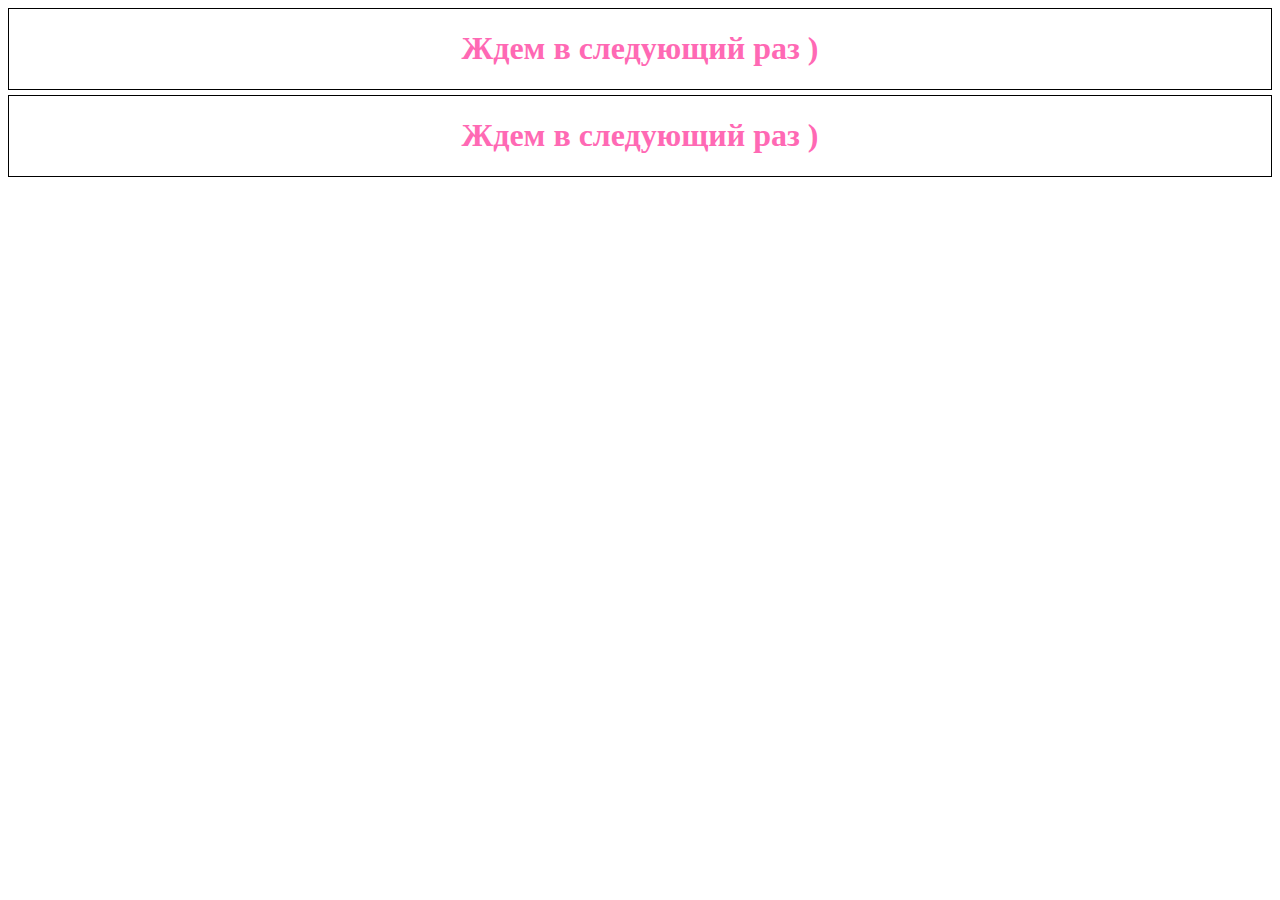
<file: 13_hw_calculator-factorial/index.html>
<!DOCTYPE html>
<html lang="en">
<head>
    <meta charset="UTF-8">
    <title>Title</title>
    <script src="calculator.js"></script>

    <style>
        .wrapper {
            border: 1px solid black;
           /* display: flex;
            justify-content: center;*/
            text-align: center;
            margin-bottom: 5px;
        }

        h1 {
            color: hotpink;
        }
    </style>
</head>
<body>
<div class="wrapper">
    <h1 id="textRes1"></h1>
</div>
<div class="wrapper">
    <h1 id="textRes2"></h1>
</div>
<script>
    document.getElementById("textRes1").innerHTML  = textRes1;
    document.getElementById("textRes2").innerHTML  = textRes2;
</script>
</body>
</html>
</file>
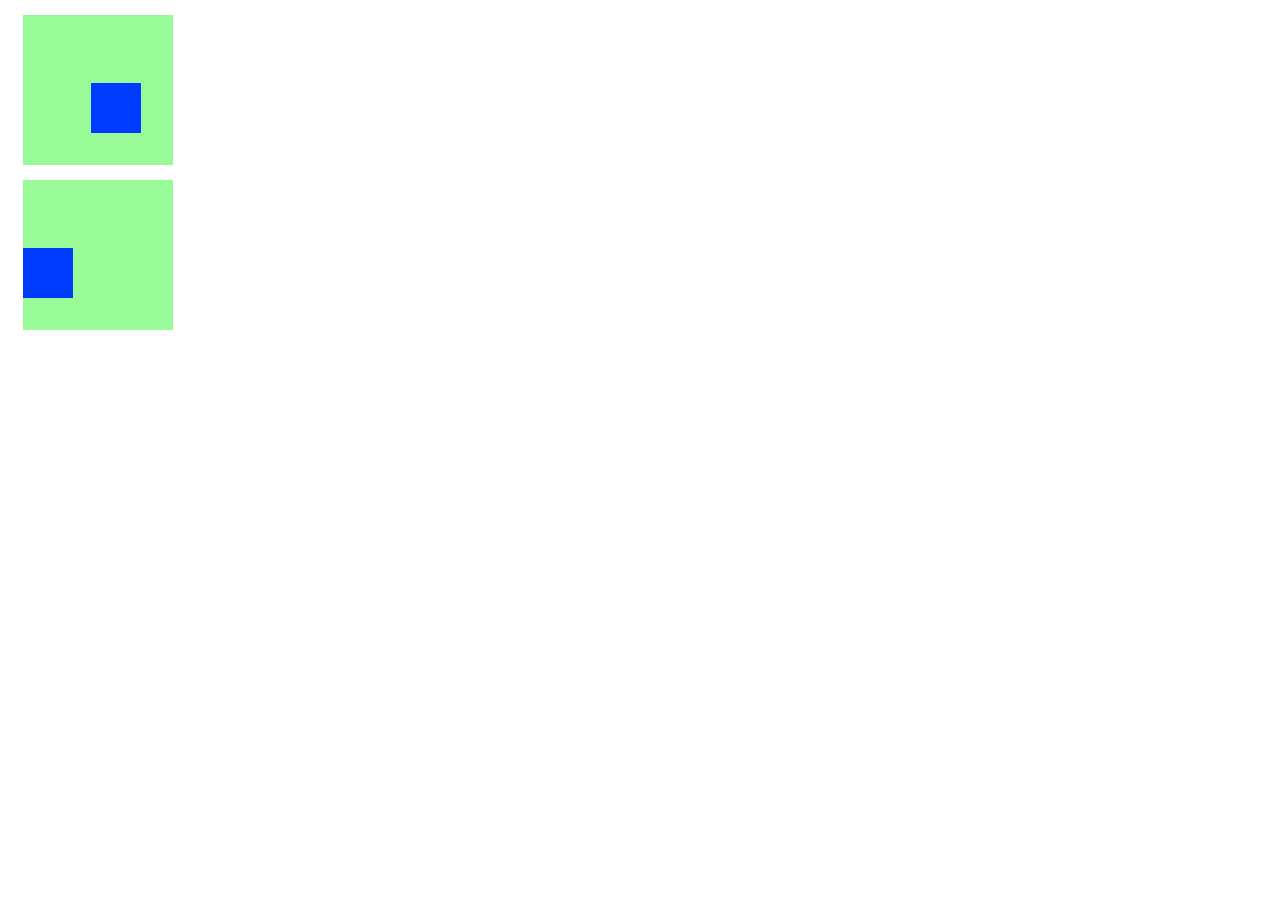
<file: 18_hw_DOM/index.html>
<!doctype html>
<html lang="en">
<head>
    <meta charset="UTF-8">
    <meta name="viewport"
          content="width=device-width, user-scalable=no, initial-scale=1.0, maximum-scale=1.0, minimum-scale=1.0">
    <meta http-equiv="X-UA-Compatible" content="ie=edge">
    <title>Document</title>
    <style>
        .container {
            width: 150px;
            height: 150px;
            margin: 15px;
            background-color: #98fb98;
            position: relative;
        }

        .boxstyle {
            width: 50px;
            height: 50px;
            background-color: #003cff;
            position: absolute;
        }
    </style>
    <script src="script.js" defer></script>
</head>
<body>
<div class='container'>
    <div class="boxstyle box1"></div>
</div>
<div class='container'>
    <div class="boxstyle box2"></div>
</div>

<time id="timeDisplay"></time>

</body>
</html>
</file>
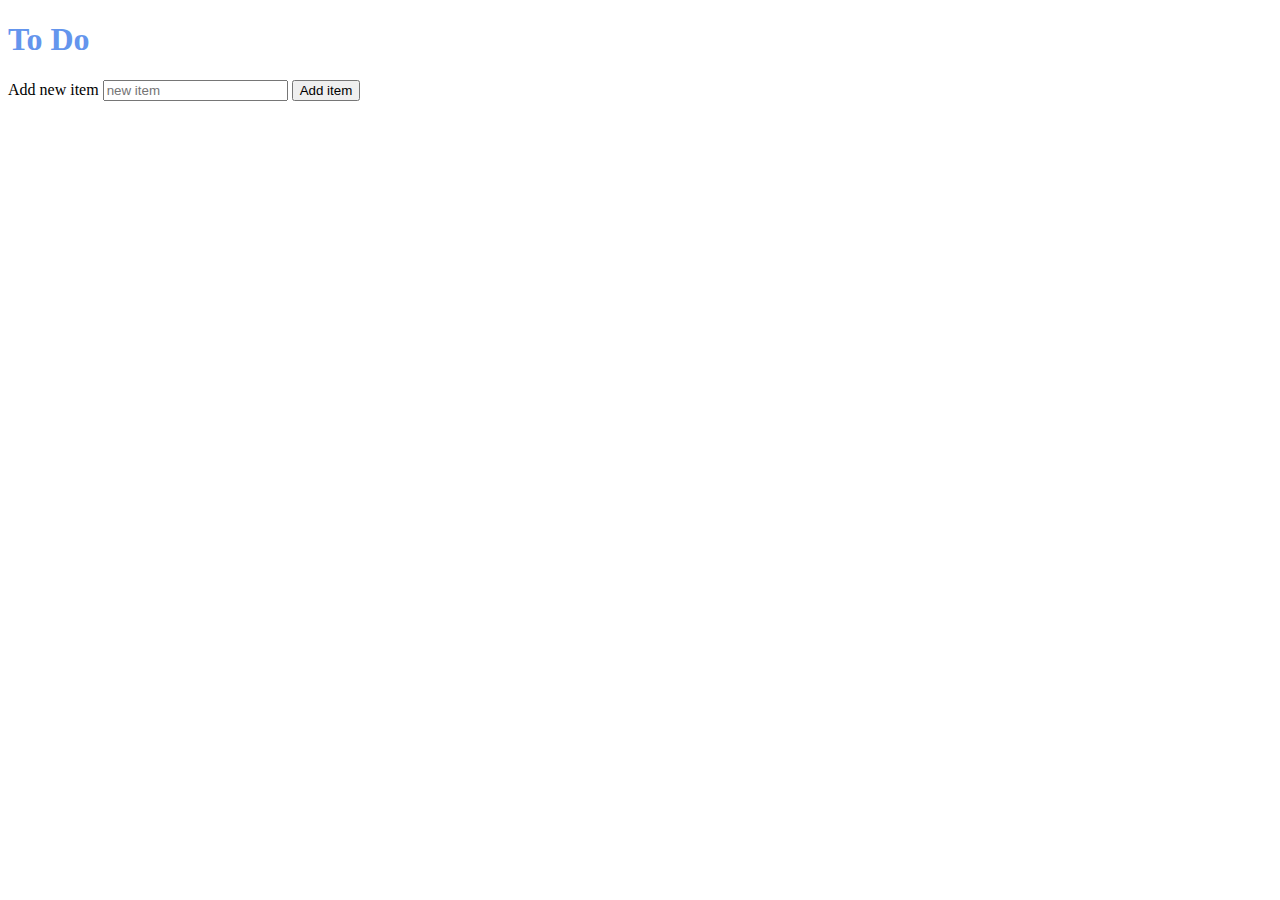
<file: 20_hw_attributes/index.html>
<!DOCTYPE html>
<html lang="en">
<head>
    <meta charset="UTF-8">
    <title>HW20_HO</title>
    <script src="script.js" defer></script>
</head>
<body>
<h1>To Do</h1>
<div>
    <label for="itemList">Add new item</label>
    <input type="text" id="itemList" placeholder="new item">
    <button id="addBtn">Add item</button>
</div>
<ol class="itemOl"></ol>
</body>
</html>
</file>
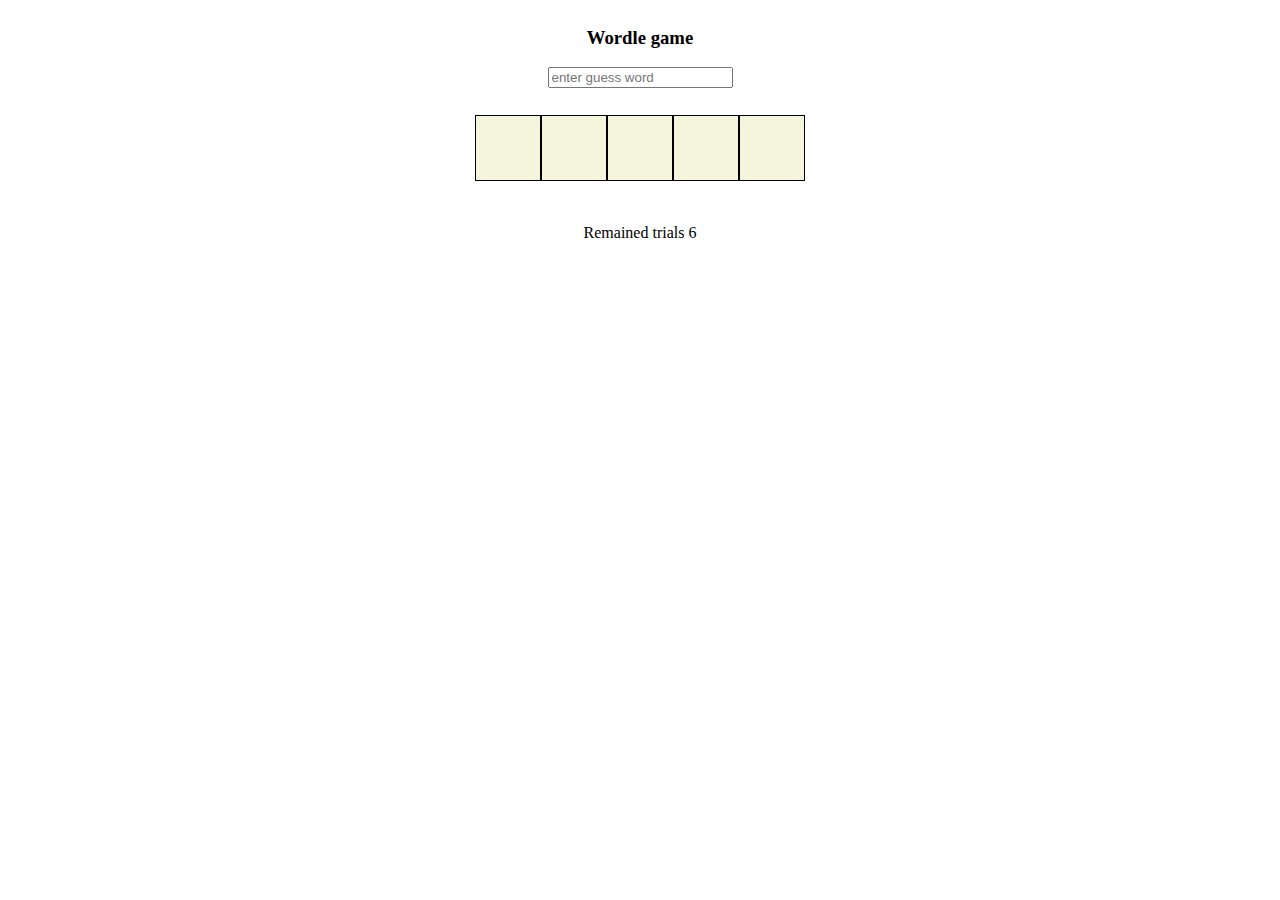
<file: 21_hw_Wordle/index.html>
<!DOCTYPE html>
<html lang="en">
<head>
    <meta charset="UTF-8">
    <title>Wordle</title>
    <link rel="icon" href="wordle.png">
    <link rel="stylesheet" href="styles.css">
    <script src="script.js" defer></script>
</head>
<body>
<header>
    <h3>Wordle game</h3>
</header>
<input id="guessInput" type="text" placeholder="enter guess word" onchange="onChange()">
<section id="guessLetters">

</section>
<section id="gameStatus">
    <p id="trialsRemained"></p>
    <p id="gameResult"></p>
    <button id="playAgain" onclick="startGame()">Play again</button>
</section>
</body>
</html>
</file>
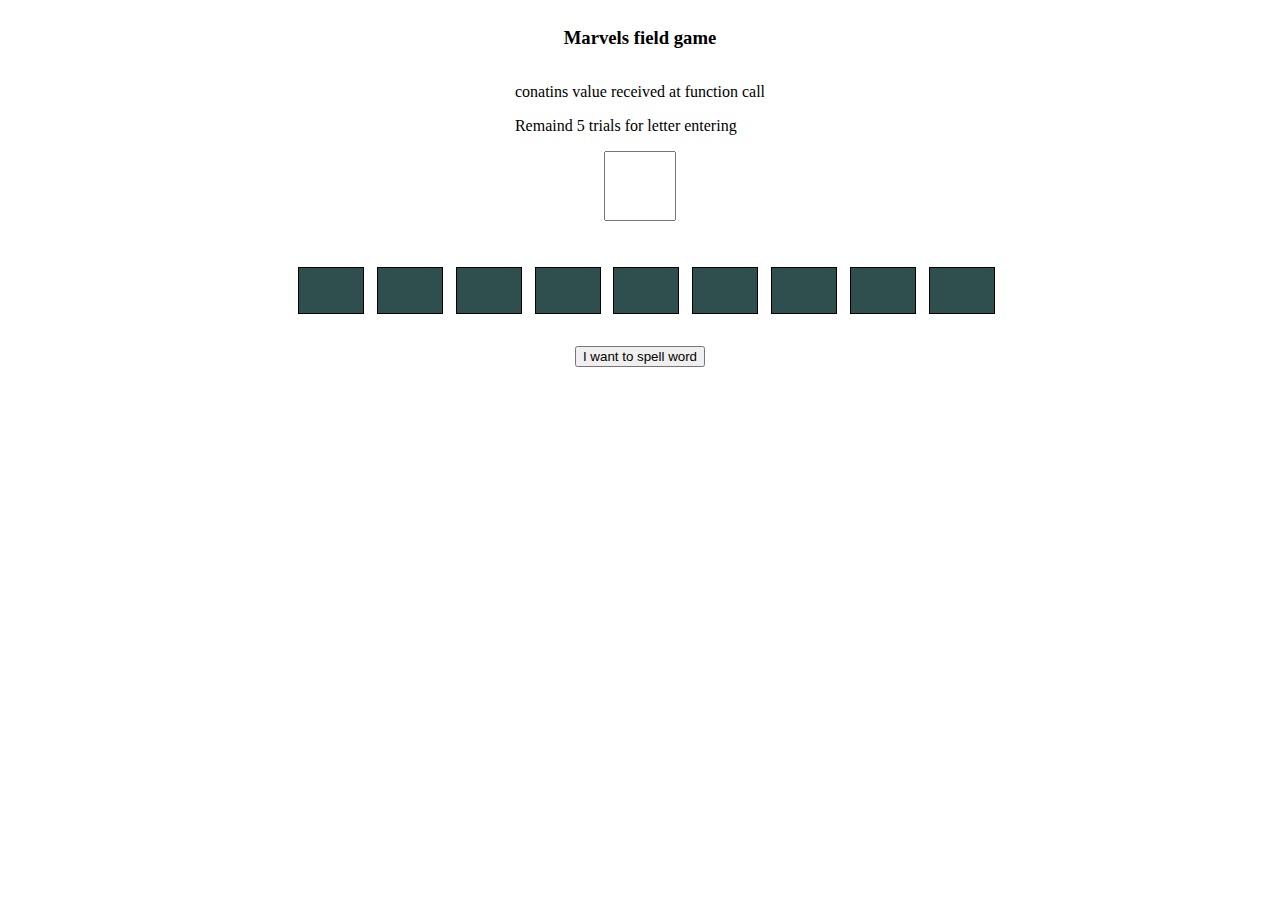
<file: 22_hw_Marvel/index.html>
<!DOCTYPE html>
<html lang="en">
<head>
    <meta charset="UTF-8">
    <title>Title</title>
    <link rel="stylesheet" href="style.css">
    <script src="script.js" defer></script>
</head>
<body>
<header>
    <h3>Marvels field game</h3>
</header>
<section id="field">
    <p id="question"></p>
    <input type="text" id="word-input" placeholder="Enter word" onchange="checkWord()">
    <div id="letter-row">
        <p id="letter-remained"></p>
        <input type="text" id="letter-input" minlength="1" maxlength="1" onchange="checkLetter()">
    </div>
</section>
<section id="word">
</section>
<section class="section_center">
    <p id="result-message"></p>
    <button id="play-again" onclick="startGame()">Play again</button>
</section>
<button id="all-word" onclick="risk()">I want to spell word</button>
</body>
</html>
</file>
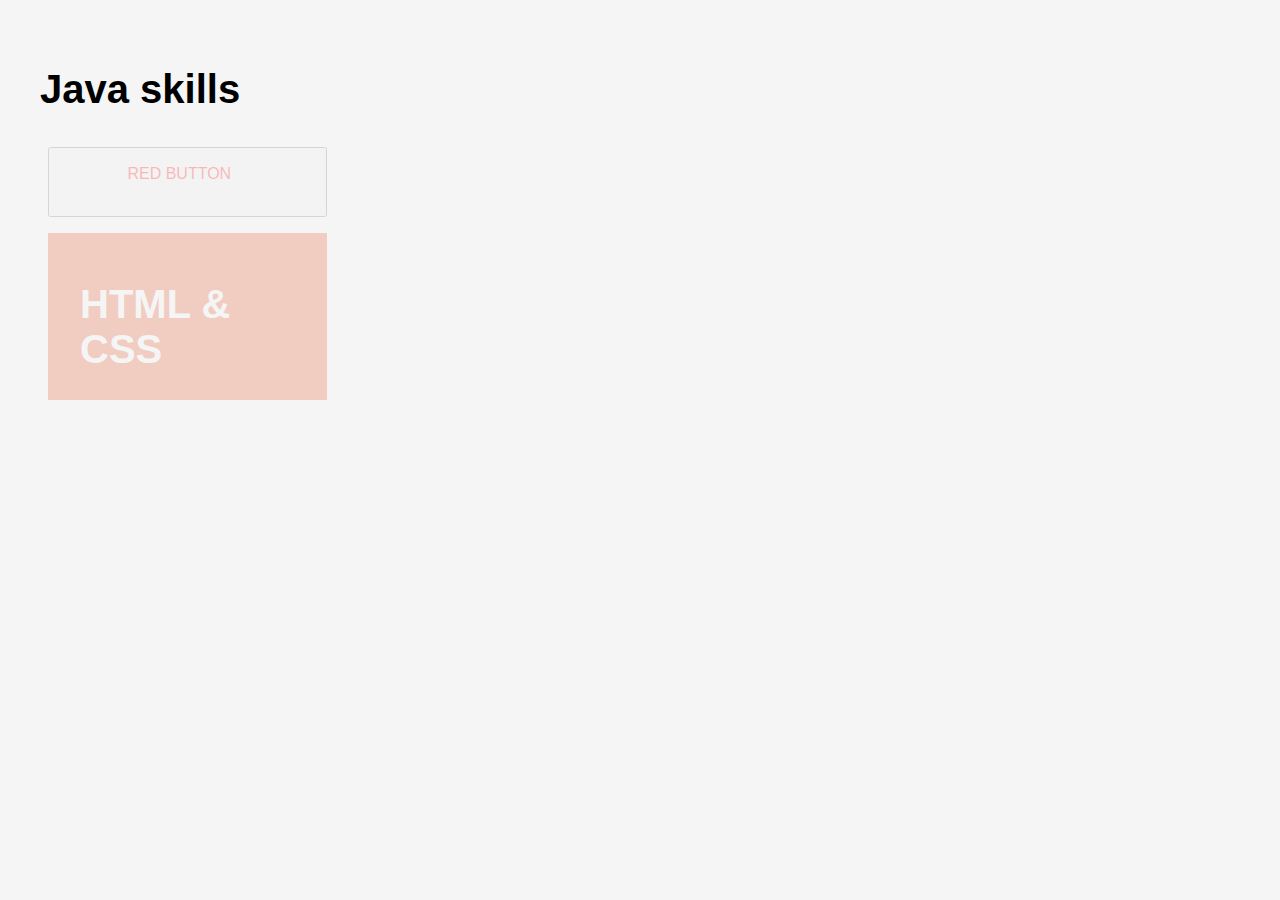
<file: 23_jQuery/index.html>
<!DOCTYPE html>
<html lang="en">
<head>
    <meta charset="UTF-8">
    <title>Skills</title>
    <link rel="stylesheet" href="style.css">
    <script src="https://cdnjs.cloudflare.com/ajax/libs/jquery/3.7.1/jquery.min.js" defer></script>
    <script src="script.js" defer></script>
</head>
<body>
<!--jQuery — это библиотека JavaScript.-->
<h1>Java skills</h1>
<div class="skillset">
    <div class="skill-html">
        <h2>HTML & CSS</h2>
        <div>
            <div class="project-button">Recent projects</div>
            <ul class="projects">
                <li>Coffee</li>
                <li>Dog gallery</li>
                <li>Star wars</li>
                <li>Mobile store</li>
            </ul>
        </div>
    </div>

    <div class="skill-js">
        <h2>Java Script</h2>
        <div>
            <div class="project-button">Recent projects</div>
            <ul class="projects">
                <li>ToDo</li>
                <li>Marvel</li>
                <li>Shop</li>
            </ul>
        </div>
    </div>

    <div class="skill-jquery">
        <h2>jQuery</h2>
        <div>
            <div class="project-button">Recent projects</div>
            <ul class="projects">
                <li>Skills</li>
            </ul>
        </div>
    </div>

    <div class="skill-react">
        <h2>React</h2>
        <div>
            <div class="project-button">Recent projects</div>
            <ul class="projects">
                <li>Comming soon...................</li>
            </ul>
        </div>
    </div>
</div>

</body>
</html>
</file>
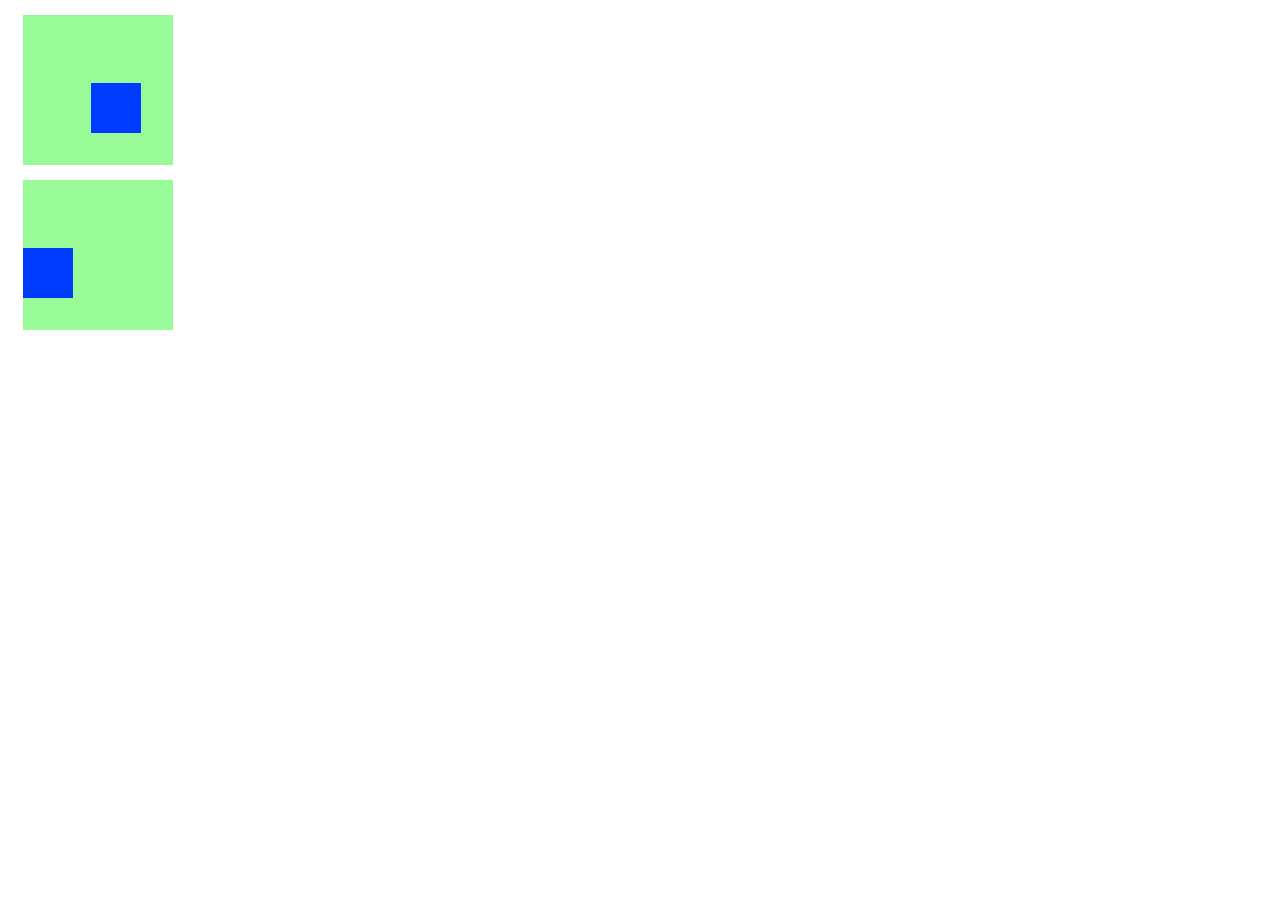
<file: 18_hw_DOM/mainFiles/index.html>
<!doctype html>
<html lang="en">
<head>
    <meta charset="UTF-8">
    <meta name="viewport"
          content="width=device-width, user-scalable=no, initial-scale=1.0, maximum-scale=1.0, minimum-scale=1.0">
    <meta http-equiv="X-UA-Compatible" content="ie=edge">
    <title>Document</title>
    <style>
        .container {
            width: 150px;
            height: 150px;
            margin: 15px;
            background-color: #98fb98;
            position: relative;
        }

        .boxstyle {
            width: 50px;
            height: 50px;
            background-color: #003cff;
            position: absolute;
        }
    </style>
    <script src="script.js" defer></script>
</head>
<body>
<div class='container'>
    <div class="boxstyle box1"></div>
</div>
<div class='container'>
    <div class="boxstyle box2"></div>
</div>

<time id="timeDisplay"></time>

</body>
</html>
</file>
<file: 21_hw_Wordle/styles.css>
body
{
    display: flex;
    flex-direction: column;
    align-items: center;
}
#guessLetters
{
    display: flex;
    flex-direction: row;
    margin-top: 3vh;
}
#gameStatus
{
    margin-top: 3vh;
    display: flex;
    flex-direction: column;
}
#playAgain
{
    display: none;
}
.letter
{
    width: 5vw;
    height: 5vw;
    background-color: beige;
    border: 1px solid black;
    text-align: center;
    font-size: 1.2em;
}
</file>
<file: 22_hw_Marvel/style.css>
body{
    display: flex;
    flex-direction: column;
    align-items: center;
    justify-content: center;
}

#word{
    display: flex;
    margin-top: 5vh;
}
.letter{
    margin-left: 1vw;
    color: darkslategrey;
    background-color: darkslategrey;
    width: 5vw;
    height: 5vh;
    border: 1px solid black;
    text-align: center;
}
#letter-input{
    width: 5vw;
    margin: 1px auto;
    height: 5vw;
    font-size: 2em;
    text-align: center;
}
.section_center{
    display: flex;
    flex-direction: column;
    align-items: center;
    justify-content: center;
}
</file>
<file: 23_jQuery/style.css>
body
{
    font-family: Helvetica, serif;
    padding: 2em;
    background-color: whitesmoke;
}
h1, h2
{
    font-size: 2.5em;
}
.skillset
{
    display: flex;
    flex-wrap: wrap;
    justify-content: space-between;
}
.skillset > *
{
    width: 100%;
    padding: 1em 3em 2em 2em;
    margin: 0.5em;
    color: whitesmoke;
}
ul
{
    list-style: none;
    padding: 0;
}
.projects
{
    margin: 1em 0;
}
.skill-html
{
    background-color: #e55126;
}
.skill-js
{
    background-color: #e5a227;
}
.skill-jquery
{
    background-color: #0c73b8;
}
.skill-react
{
    background-color: #eada28;
}
.project-button
{
    cursor: pointer;
}
.active
{
    background-color: #333333;
    color: whitesmoke;
}
</file>
